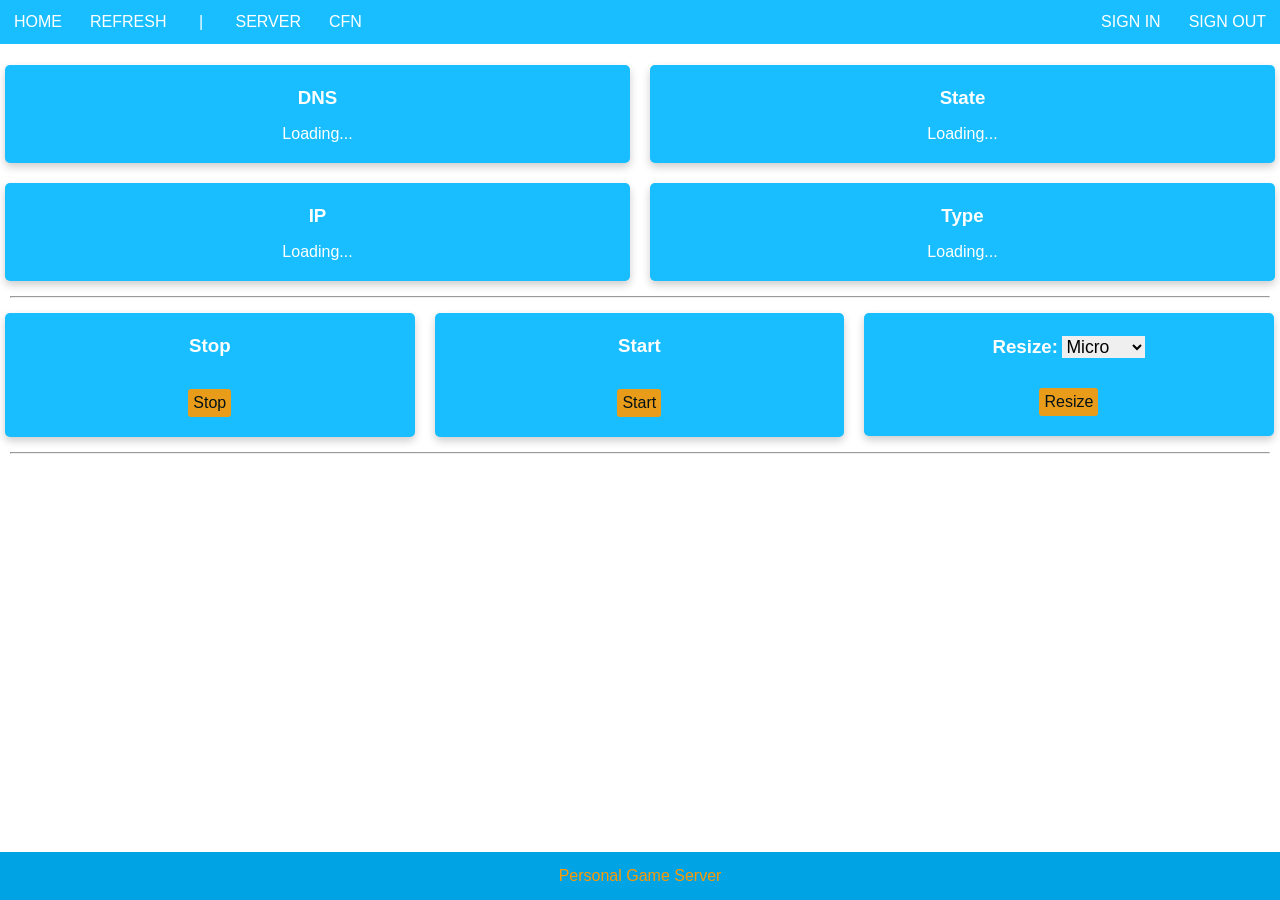
<file: Front-End/index.html>
<!doctype html>
<meta name="viewport" content="width=device-width, initial-scale=1.0" />
<html lang="en">

<head>
  <meta charset="utf-8"/>
  <title>Big Game Clubbers Server PORT</title>
  <link rel="stylesheet" href="styles.css">
  <link rel="icon" type="image/ico" href="https://a0.awsstatic.com/libra-css/images/site/fav/favicon.ico"> 

  <script src="js/config.js"></script>
  <script type="text/javascript" src="js/index.js"></script>

  <script src="https://cdn.amplify.aws/packages/core/4.3.0/aws-amplify-core.min.js"
    integrity="sha384-7Oh+5w0l7XGyYvSqbKi2Q7SA5K640V5nyW2/LEbevDQEV1HMJqJLA1A00z2hu8fJ" crossorigin="anonymous"
    referrerpolicy="no-referrer"></script>
  <script src="https://cdn.amplify.aws/packages/auth/4.3.8/aws-amplify-auth.min.js"
    integrity="sha384-jfkXCEfYyVmDXYKlgWNwv54xRaZgk14m7sjeb2jLVBtUXCD2p+WU8YZ2mPZ9Xbdw" crossorigin="anonymous"
    referrerpolicy="no-referrer"></script>
</head>

<body onload="init()">
  <nav>
    <ul class="top-nav" id="dropdownClick">
      <li><a id="home">Home</a></li>
      <li><a href="#refresh" onclick="location.reload()">Refresh</a></li>
      <li class="sep"><a>&nbsp;|&nbsp;</a></li>
      <li><a id="server">Server</a></li>
      <li><a id="cfnstack">CFN</a></li>
      <li class="top-nav-right"><a href="javascript:void(0);" onclick="logout()">Sign Out</a></li>
      <li class="top-nav-right"><a href="index.html">Sign In</a></li>
      <li class="dropdownIcon"><a href="javascript:void(0);" onclick="dropdownMenu()">&#9776;</a></li>
    </ul>
  </nav>
  
  <br>
  
  <div class="mcInfo">
    <div class="Infocolumn">
      <div class="card">
        <h3>DNS</h3>
        <p class="Loading">Loading...</p>
        <p id="mcInfoDNS"></p>
      </div>
    </div>
  
    <div class="Infocolumn">
      <div class="card">
        <h3>State</h3>
        <p class="Loading">Loading...</p>
        <p id="mcInfoState"></p>
      </div>
    </div>
  </div>

  <div class="mcInfo">
    <div class="Infocolumn">
      <div class="card">
        <h3>IP</h3>
        <p class="Loading">Loading...</p>
        <p id="mcInfoIP"></p>
      </div>
    </div>
    
    <div class="Infocolumn">
      <div class="card">
        <h3>Type</h3>
        <p class="Loading">Loading...</p>
        <p id="mcInfoType"></p>
      </div>
    </div>
  </div>

  <hr style="margin:10px;">

    <div class="mcControl">
      <div class="Controlcolumn">
        <div class="card">
          <h3>Stop</h3>
          <button onclick="showAlert('Stopping the Server'); stopServer();">Stop</button>
        </div>
      </div>
    
      <div class="Controlcolumn">
        <div class="card">
          <h3>Start</h3>
          <button onclick="showAlert('Starting the Server'); startServer();">Start</button>
        </div>
      </div>

      <div class="Controlcolumn">
        <div class="card">
          <label for="instanceSize" >Resize:</label>
          <select name="instanceSize" id="instanceSize" style="margin-top:18px">
            <option value="micro">Micro</option>
            <option value="small">Small</option>
            <option value="medium">Medium</option>
            <option value="large">Large</option>
          </select>
          <br>
          <button style="margin-top: 30px;" onclick="showAlert('Please wait... Resizing your server'); resizeServer();">Resize</button>
        </div>
      </div>
    </div>

    <hr style="margin:10px;">

 
    <div class="alert" style="display:none;">
      <span class="closebtn" onclick="this.parentElement.style.display='none';">&times;</span>
      <p class="alertmsg" style="display:inline;">Doing the things you asked.</p>
    </div> 


    <div class="footer">
      <p> Personal Game Server </p>
    </div>

 
  <script>


  </script>

  
</body>

</html>
</file>
<file: Front-End/styles.css>
html {
    font-family: Verdana, Geneva, Tahoma, sans-serif;
    padding-bottom: 4em;
}

nav, header, footer {
    display: block;
}

body {
    line-height: 1;
    margin: 0;
    background-color: #FFFFFF;
    /* background-color: #FFFFFF; */
}

/* ########## Nav Bar #################### */

nav {
    width: 100%;
    margin: 0;
}

nav ul {
    background-color: #18BEFF;
    /* background-color: #232F3E; */
    overflow: hidden;
    margin: 0;
    padding: 0;
}

ul.top-nav li {
    list-style: none;
    float: left;
}

ul.top-nav li.top-nav-right {
    list-style: none;
    float: right;
}

ul.top-nav li a {
    display: block;
    text-decoration: none;
    min-height: 16px;
    text-align: center;
    padding: 14px;
    text-transform: uppercase;
    color: #FFFFFF;
    /* color: #FFFFFF; */
    background-color: #18BEFF;
    /* background-color: #232F3E; */
}

ul.top-nav li a:hover {
    background-color: #FF9901;
    /* background-color: #FF9900; */
    color: #00A4E4;
    /* color: #232F3E; */
}

ul.top-nav li.dropdownIcon {
    display: none;
}

/* ########## Mobile ######## */

@media screen and (max-width: 680px) {
    ul.top-nav li:not(:nth-child(1)) {
        display: none;
    }

    ul.top-nav li.dropdownIcon {
        display: block;
        float: right;
    }

    ul.top-nav.responsive li.dropdownIcon {
        position: absolute;
        top: 0;
        right: 0;
    }

    ul.top-nav.responsive li.sep {
        display: none;
    }

    ul.top-nav.responsive {
        position: relative;
    }

    ul.top-nav.responsive li {
        display: inline;
        float: none;
    }

    ul.top-nav.responsive li a {
        display: block;
        text-align: left;
    }
}

/* ############## McInfo ############## */

/* Float two columns side by side */
.Infocolumn {
    float: left;
    width: 50%;
  }
  
  /* Remove extra left and right margins, due to padding */
  .mcInfo {margin: -5px;}
  
  /* Clear floats after the columns */
  .mcInfo:after {
    content: "";
    display: table;
    clear: both;
  }
  
  /* Responsive columns */
  @media screen and (max-width: 680px) {
    .Infocolumn {
      width: 100%;
      display: block;
      margin-bottom: 20px;
    }
  }

/* ############## mcControl ############## */
.Controlcolumn {
    float: left;
    width: 33.3%;
  }
  
  /* Remove extra left and right margins, due to padding */
.mcControl {margin: -5px;}
  
  /* Clear floats after the columns */
.mcControl:after {
    content: "";
    display: table;
    clear: both;
}

.mcControl .card button {
    padding: 5px;
    margin: 15px;
    color: #000000;
    /* color: #00A4E4; */
    /* color: #FFFFFF; */
    font-size: 1em;
    text-decoration: none;
    background-color: #FF9901;
    /* background-color: #FF9900; */
    opacity: 0.9;
    border: none;
    border-radius: 3px;
}

.mcControl .card button:hover {
    background-color: #FF9901;
    /* background-color: #FF9900; */
    opacity: 1;
    transform: scale(1.1);
}

.mcControl .card button:focus {
    outline: none;
    box-shadow: none;
}

.mcControl .card label {
    font-weight: bold;
    font-size: 1.17em;
}

.mcControl .Controlcolumn .card select {
    margin: 0px;
    border: none;
    display: inline-block;
    font-size: 1.1em;
}

  /* Responsive columns */
  @media screen and (max-width: 680px) {
    .Controlcolumn {
      width: 100%;
      display: block;
      margin-bottom: 20px;
    }
  }

/* ############# Cards ################ */
  
  /* Style the counter cards */
  .card {
    box-shadow: 0 4px 8px 0 rgba(0, 0, 0, 0.2);
    padding: 5px;
    margin: 10px;
    text-align: center;
    background-color: #18BEFF;
    /* background-color: #232F3E; */
    color: #FFFFFF;
    /* color: #FFFFFF; */
    border-radius: 5px;
  }

  .card:hover {
    box-shadow: 0 8px 16px 0 rgba(0,0,0,0.2);
    background-color: #00A4E4;
    /* background-color: #161E2D; */
    transition: 0.3s;
  }


/* ############## Footer ############### */
.footer {
    position: fixed;
    left: 0;
    bottom: 0;
    width: 100%;
    background-color: #00A4E4;
    /* background-color: #232F3E; */
    color: #FF9901;
    /* color: #FF9900; */
    text-align: center;
}

/* ################ Alerts ################### */
 /* The alert message box */
 .alert {
    padding: 20px;
    background-color: #FF9901;
    /* background-color: #FF9900; */
    color: #00A4E4;
    /* color: #FFFFFF; */
    margin-bottom: 15px;
  }
  
  /* The close button */
  .closebtn {
    margin-left: 15px;
    color: #FFFFFF;
    /* color: #FFFFFF; */
    font-weight: bold;
    float: right;
    font-size: 22px;
    line-height: 20px;
    cursor: pointer;
    transition: 0.3s;
  }
  
  /* When moving the mouse over the close button */
  .closebtn:hover {
    color: black;
  }
</file>
